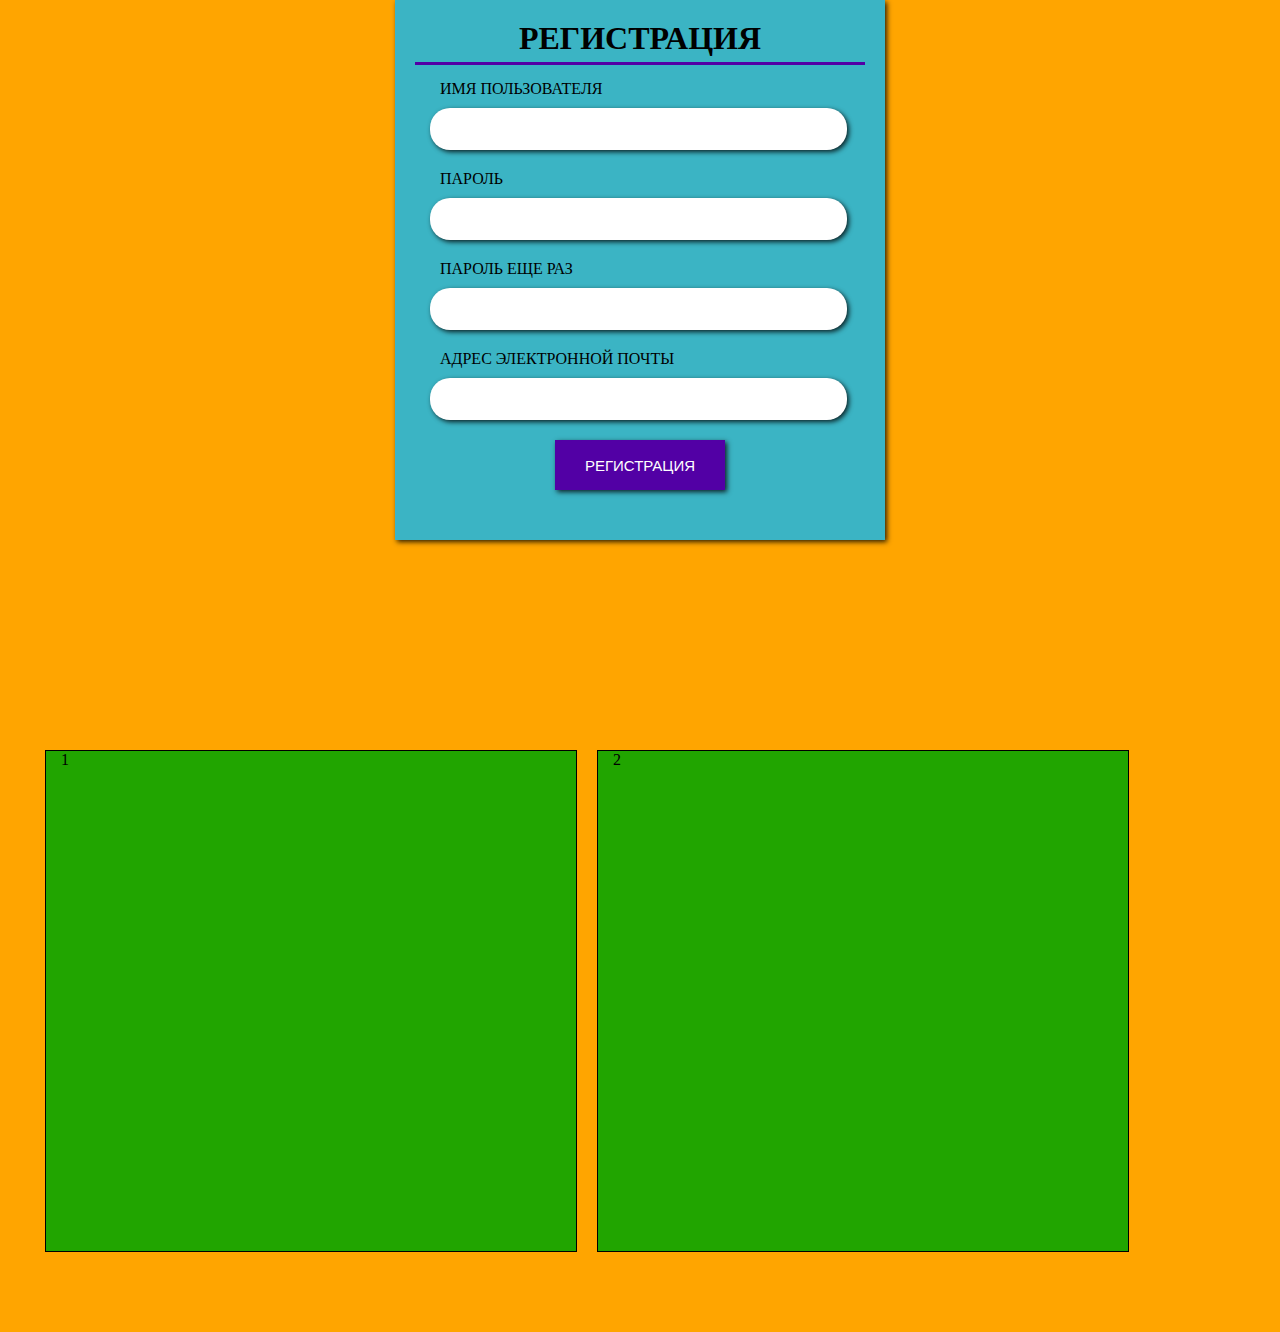
<file: getstarted.html>
<!DOCTYPE html>
<html lang="en">
  <head>
    <meta charset="UTF-8" />
    <meta name="viewport" content="width=device-width, initial-scale=1.0" />
    <link rel="stylesheet" type="text/css" href="assets/css/getstarted.css" />
    <title>Красивая форма №2</title>
  </head>
  <body>
    <form action="">
      <h1 title="Форма регистрации на сайте">Регистрация</h1>
      <div class="group">
        <label form="">Имя пользователя</label>
        <input type="text" />
      </div>
      <div class="group">
        <label form="">Пароль</label>
        <input type="password" />
      </div>
      <div class="group">
        <label form="">Пароль еще раз</label>
        <input type="password" />
      </div>
      <div class="group">
        <label form="">Адрес электронной почты</label>
        <input type="email" />
      </div>
      <div class="group">
        <center><button>Регистрация</button></center>
      </div>
    </form>
    <div class="team">
      <div class="container">
        <div class="team__inner">
          <div class="team__item">1</div>
          <div class="team__item">2</div>
        </div>
      </div>
    </div>
  </body>
</html>
</file>
<file: assets/css/getstarted.css>
body {
  font-family: Tahoma;
  background: orange;
  margin: 0 auto;
}

h1 {
  cursor: help;
  margin: 0;
  text-transform: uppercase;
  padding-bottom: 5px;
  border-bottom: 3px solid #5200a5;
  text-align: center;
}

form {
  margin: 0 auto;
  background: rgba(0, 185, 255, 0.77);
  width: 450px;
  height: 500px;
  padding: 20px;
  box-shadow: 2px 2px 5px rgba(0, 0, 0, 0.82);
}

.group {
  margin: 10px;
  padding: 5px;
}

label {
  padding-left: 10px;
  text-transform: uppercase;
}

input {
  margin-top: 10px;
  height: 40px;
  width: 400px;
  border-radius: 20px/20px;
  border: none;
  padding-left: 15px;
  font-size: 18px;
  box-shadow: 2px 2px 5px rgba(0, 0, 0, 0.82);
  outline: none;
}

input:hover {
  border: 2px solid #6c00ff;
  transform: translateX(15px);
  width: 385px;
}

button {
  cursor: pointer;
  padding: 10px 30px;
  height: 50px;
  color: #fff;
  background: #5200a5;
  border: none;
  text-transform: uppercase;
  font-size: 15px;
  box-shadow: 2px 2px 5px rgba(0, 0, 0, 0.82);
}

button:hover {
  opacity: 0.8;
  font-weight: bold;
  transform: scale(1.1);
}

/*team*/
/* .team {
  margin: 100px 0 70px;
} */

.container {
  box-sizing: border-box;
  padding: 50px;
  position: relative;
  width: 100%;
  margin-top: 160px;
  height: auto;
}

.team__inner {
  display: flex;
  margin: 0 -15px;
}

.team__item {
  padding: 0 15px;
  margin-bottom: 30px;
  background-color: #21a500;
  border: 1px solid;
  margin-right: 10px;
  margin-left: 10px;
  margin-right: 10px;
  margin-left: 10px;
  width: 500px;
  height: 500px;
}
</file>
